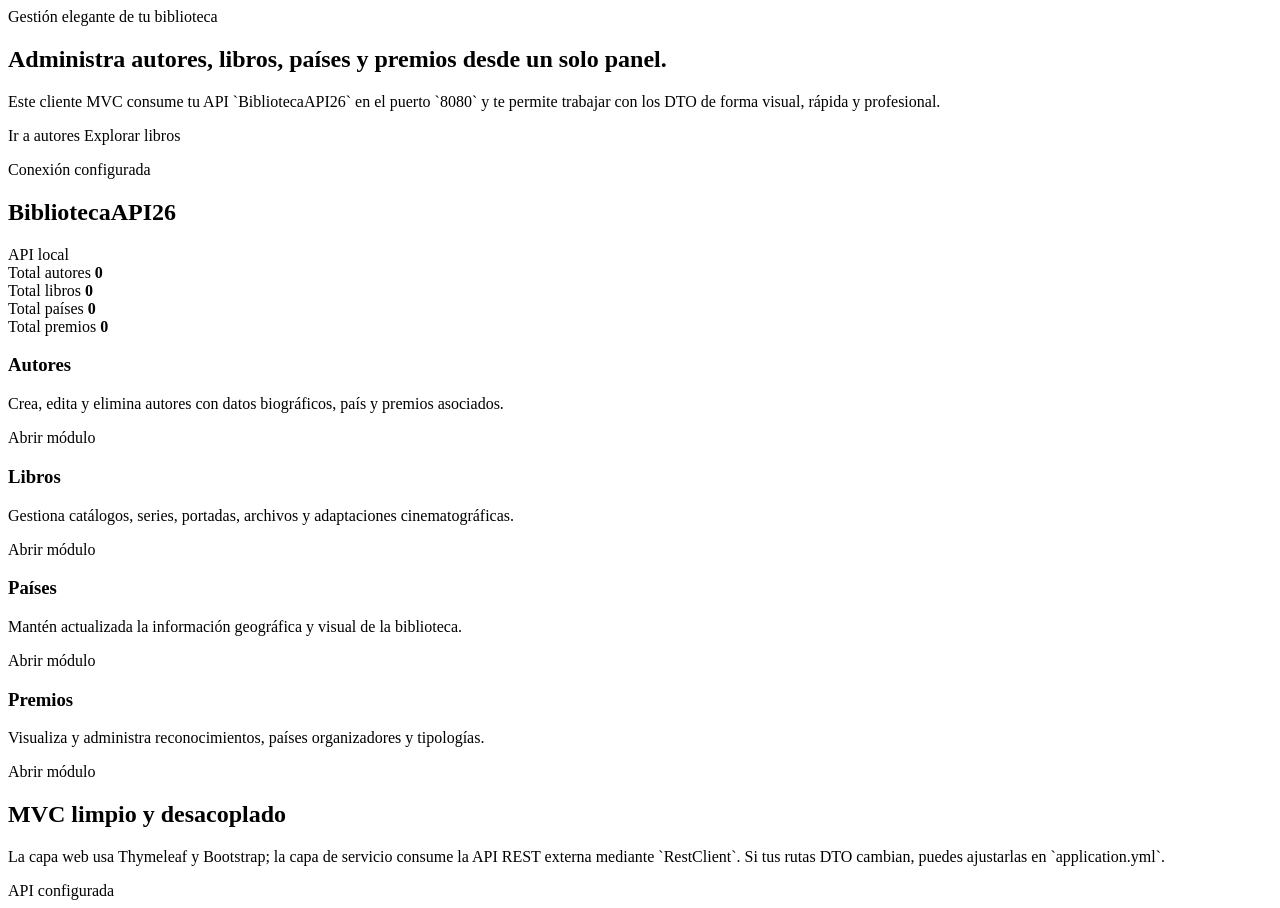
<file: target/classes/templates/index.html>
<!DOCTYPE html>
<html lang="es" xmlns:th="http://www.thymeleaf.org">
<head th:replace="~{fragments/layout :: head('Inicio')}"></head>
<body>
<nav th:replace="~{fragments/layout :: navbar('inicio')}"></nav>
<div th:replace="~{fragments/layout :: alerts}"></div>

<main class="container py-4 py-lg-5">
    <section class="hero-section p-4 p-lg-5 mb-4">
        <div class="row align-items-center g-4">
            <div class="col-lg-7">
                <span class="eyebrow mb-3 d-inline-flex align-items-center gap-2">
                    <i class="bi bi-stars"></i> Gestión elegante de tu biblioteca
                </span>
                <h1 class="display-5 fw-bold mb-3">Administra autores, libros, países y premios desde un solo panel.</h1>
                <p class="lead text-secondary mb-4">Este cliente MVC consume tu API `BibliotecaAPI26` en el puerto `8080` y te permite trabajar con los DTO de forma visual, rápida y profesional.</p>
                <div class="d-flex flex-wrap gap-3">
                    <a class="btn btn-primary btn-lg" th:href="@{/autores}"><i class="bi bi-people me-2"></i>Ir a autores</a>
                    <a class="btn btn-outline-light btn-lg text-dark" th:href="@{/libros}"><i class="bi bi-book me-2"></i>Explorar libros</a>
                </div>
            </div>
            <div class="col-lg-5">
                <div class="hero-panel p-4">
                    <div class="d-flex justify-content-between align-items-start mb-4">
                        <div>
                            <p class="text-uppercase text-secondary small mb-1">Conexión configurada</p>
                            <h2 class="h4 mb-0">BibliotecaAPI26</h2>
                        </div>
                        <span class="status-pill"><i class="bi bi-router"></i> API local</span>
                    </div>
                    <div class="metric-card metric-card-inline mb-3">
                        <span>Total autores</span>
                        <strong th:text="${autoresCount}">0</strong>
                    </div>
                    <div class="metric-card metric-card-inline mb-3">
                        <span>Total libros</span>
                        <strong th:text="${librosCount}">0</strong>
                    </div>
                    <div class="metric-card metric-card-inline mb-3">
                        <span>Total países</span>
                        <strong th:text="${paisesCount}">0</strong>
                    </div>
                    <div class="metric-card metric-card-inline">
                        <span>Total premios</span>
                        <strong th:text="${premiosCount}">0</strong>
                    </div>
                </div>
            </div>
        </div>
    </section>

    <section class="mb-4">
        <div class="row g-4">
            <div class="col-md-6 col-xl-3">
                <a class="text-decoration-none" th:href="@{/autores}">
                    <article class="feature-card h-100">
                        <div class="icon-bubble purple"><i class="bi bi-person-vcard"></i></div>
                        <h3 class="h5 mt-4 mb-2 text-dark">Autores</h3>
                        <p class="text-secondary mb-3">Crea, edita y elimina autores con datos biográficos, país y premios asociados.</p>
                        <span class="feature-link">Abrir módulo <i class="bi bi-arrow-right-short"></i></span>
                    </article>
                </a>
            </div>
            <div class="col-md-6 col-xl-3">
                <a class="text-decoration-none" th:href="@{/libros}">
                    <article class="feature-card h-100">
                        <div class="icon-bubble blue"><i class="bi bi-book-half"></i></div>
                        <h3 class="h5 mt-4 mb-2 text-dark">Libros</h3>
                        <p class="text-secondary mb-3">Gestiona catálogos, series, portadas, archivos y adaptaciones cinematográficas.</p>
                        <span class="feature-link">Abrir módulo <i class="bi bi-arrow-right-short"></i></span>
                    </article>
                </a>
            </div>
            <div class="col-md-6 col-xl-3">
                <a class="text-decoration-none" th:href="@{/paises}">
                    <article class="feature-card h-100">
                        <div class="icon-bubble emerald"><i class="bi bi-globe-europe-africa"></i></div>
                        <h3 class="h5 mt-4 mb-2 text-dark">Países</h3>
                        <p class="text-secondary mb-3">Mantén actualizada la información geográfica y visual de la biblioteca.</p>
                        <span class="feature-link">Abrir módulo <i class="bi bi-arrow-right-short"></i></span>
                    </article>
                </a>
            </div>
            <div class="col-md-6 col-xl-3">
                <a class="text-decoration-none" th:href="@{/premios}">
                    <article class="feature-card h-100">
                        <div class="icon-bubble amber"><i class="bi bi-trophy"></i></div>
                        <h3 class="h5 mt-4 mb-2 text-dark">Premios</h3>
                        <p class="text-secondary mb-3">Visualiza y administra reconocimientos, países organizadores y tipologías.</p>
                        <span class="feature-link">Abrir módulo <i class="bi bi-arrow-right-short"></i></span>
                    </article>
                </a>
            </div>
        </div>
    </section>

    <section class="info-strip p-4 p-lg-5">
        <div class="row g-3 align-items-center">
            <div class="col-lg-8">
                <h2 class="h4 mb-2">MVC limpio y desacoplado</h2>
                <p class="mb-0 text-secondary">La capa web usa Thymeleaf y Bootstrap; la capa de servicio consume la API REST externa mediante `RestClient`. Si tus rutas DTO cambian, puedes ajustarlas en `application.yml`.</p>
            </div>
            <div class="col-lg-4 text-lg-end">
                <span class="badge rounded-pill text-bg-light px-3 py-2" th:text="${apiStatus}">API configurada</span>
            </div>
        </div>
    </section>
</main>

<footer th:replace="~{fragments/layout :: footer}"></footer>
<div th:replace="~{fragments/layout :: scripts}"></div>
</body>
</html>
</file>
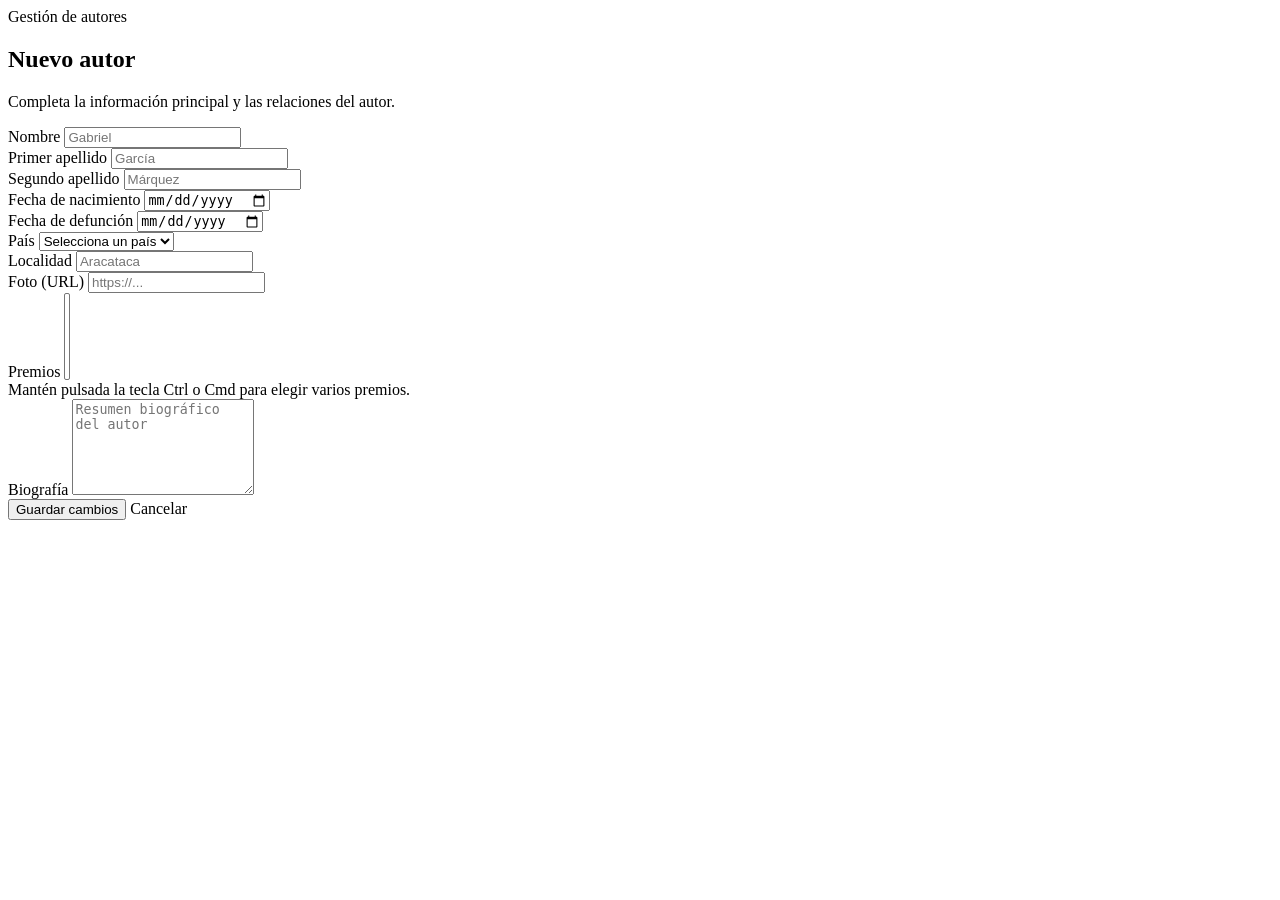
<file: target/classes/templates/autores/form.html>
<!DOCTYPE html>
<html lang="es" xmlns:th="http://www.thymeleaf.org">
<head th:replace="~{fragments/layout :: head(${pageTitle})}"></head>
<body>
<nav th:replace="~{fragments/layout :: navbar('autores')}"></nav>
<div th:replace="~{fragments/layout :: alerts}"></div>

<main class="container py-4 py-lg-5">
    <section class="form-shell mx-auto">
        <div class="form-shell-header mb-4">
            <span class="eyebrow">Gestión de autores</span>
            <h1 class="display-6 fw-bold mb-2" th:text="${pageTitle}">Nuevo autor</h1>
            <p class="text-secondary mb-0">Completa la información principal y las relaciones del autor.</p>
        </div>

        <form th:action="@{/autores/guardar}" th:object="${autorForm}" method="post" class="content-card p-4 p-lg-5">
            <input type="hidden" th:field="*{id}">

            <div class="row g-4">
                <div class="col-md-4">
                    <label class="form-label">Nombre</label>
                    <input type="text" class="form-control" th:field="*{nomAutor}" placeholder="Gabriel">
                    <div class="invalid-feedback d-block" th:if="${#fields.hasErrors('nomAutor')}" th:errors="*{nomAutor}"></div>
                </div>
                <div class="col-md-4">
                    <label class="form-label">Primer apellido</label>
                    <input type="text" class="form-control" th:field="*{apellido1}" placeholder="García">
                    <div class="invalid-feedback d-block" th:if="${#fields.hasErrors('apellido1')}" th:errors="*{apellido1}"></div>
                </div>
                <div class="col-md-4">
                    <label class="form-label">Segundo apellido</label>
                    <input type="text" class="form-control" th:field="*{apellido2}" placeholder="Márquez">
                    <div class="invalid-feedback d-block" th:if="${#fields.hasErrors('apellido2')}" th:errors="*{apellido2}"></div>
                </div>

                <div class="col-md-3">
                    <label class="form-label">Fecha de nacimiento</label>
                    <input type="date" class="form-control" th:field="*{fechaNacimiento}">
                </div>
                <div class="col-md-3">
                    <label class="form-label">Fecha de defunción</label>
                    <input type="date" class="form-control" th:field="*{fechaDefuncion}">
                </div>
                <div class="col-md-3">
                    <label class="form-label">País</label>
                    <select class="form-select" th:field="*{paisId}">
                        <option value="">Selecciona un país</option>
                        <option th:each="pais : ${paises}" th:value="${pais.id}" th:text="${pais.nomPais}"></option>
                    </select>
                </div>
                <div class="col-md-3">
                    <label class="form-label">Localidad</label>
                    <input type="text" class="form-control" th:field="*{localidad}" placeholder="Aracataca">
                    <div class="invalid-feedback d-block" th:if="${#fields.hasErrors('localidad')}" th:errors="*{localidad}"></div>
                </div>

                <div class="col-md-6">
                    <label class="form-label">Foto (URL)</label>
                    <input type="text" class="form-control" th:field="*{foto}" placeholder="https://...">
                    <div class="invalid-feedback d-block" th:if="${#fields.hasErrors('foto')}" th:errors="*{foto}"></div>
                </div>
                <div class="col-md-6">
                    <label class="form-label">Premios</label>
                    <select class="form-select" th:field="*{premioIds}" multiple size="5">
                        <option th:each="premio : ${premiosDisponibles}" th:value="${premio.id}" th:text="${premio.nomPremio}"></option>
                    </select>
                    <div class="form-text">Mantén pulsada la tecla Ctrl o Cmd para elegir varios premios.</div>
                </div>

                <div class="col-12">
                    <label class="form-label">Biografía</label>
                    <textarea class="form-control" th:field="*{biografia}" rows="6" placeholder="Resumen biográfico del autor"></textarea>
                    <div class="invalid-feedback d-block" th:if="${#fields.hasErrors('biografia')}" th:errors="*{biografia}"></div>
                </div>
            </div>

            <div class="d-flex flex-wrap gap-3 mt-4">
                <button class="btn btn-primary px-4" type="submit" th:text="${submitLabel}">Guardar cambios</button>
                <a class="btn btn-outline-secondary" th:href="@{/autores}">Cancelar</a>
            </div>
        </form>
    </section>
</main>

<footer th:replace="~{fragments/layout :: footer}"></footer>
<div th:replace="~{fragments/layout :: scripts}"></div>
</body>
</html>
</file>
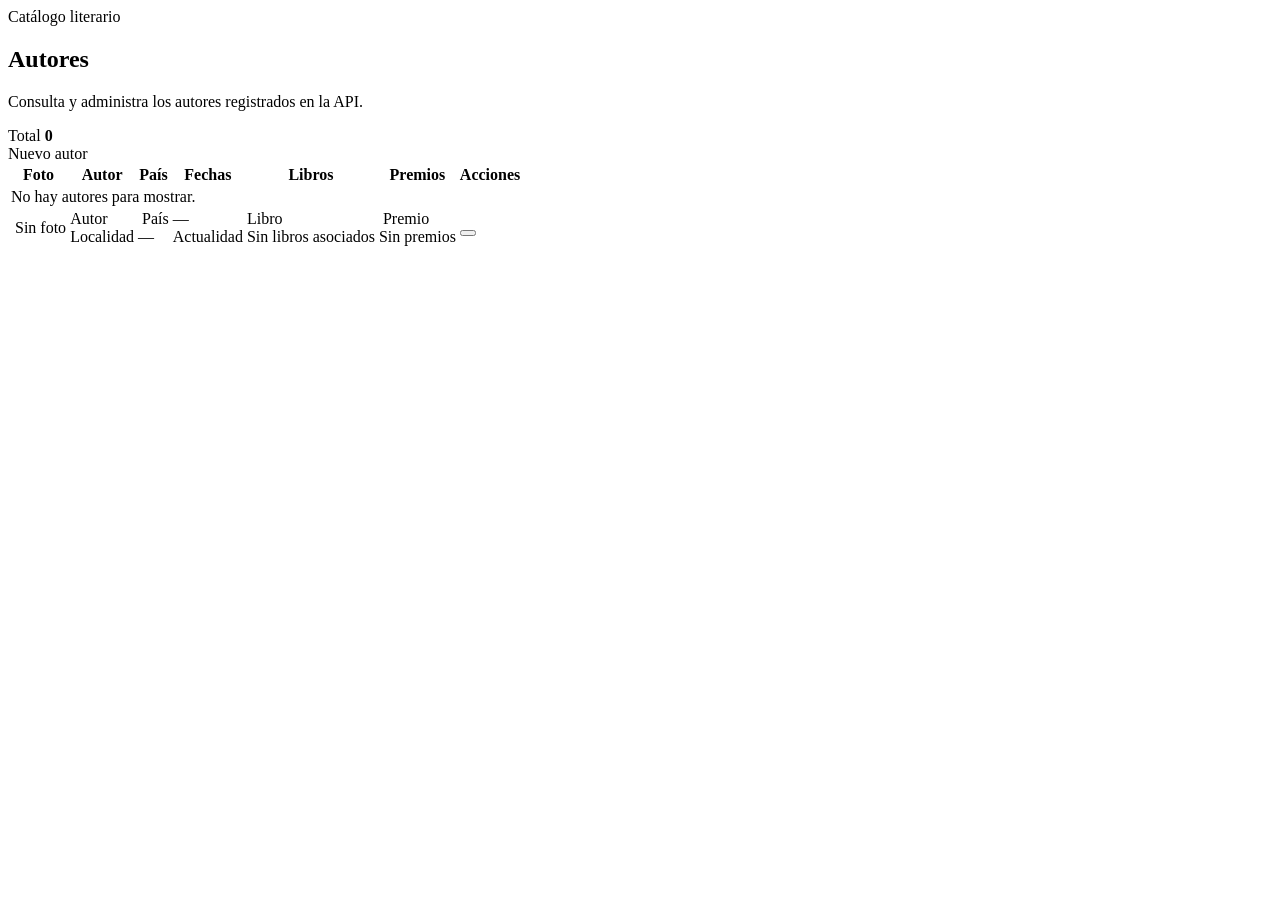
<file: target/classes/templates/autores/list.html>
<!DOCTYPE html>
<html lang="es" xmlns:th="http://www.thymeleaf.org">
<head th:replace="~{fragments/layout :: head('Autores')}"></head>
<body>
<nav th:replace="~{fragments/layout :: navbar('autores')}"></nav>
<div th:replace="~{fragments/layout :: alerts}"></div>

<main class="container py-4 py-lg-5">
    <section class="page-header mb-4">
        <div>
            <span class="eyebrow">Catálogo literario</span>
            <h1 class="display-6 fw-bold mb-2">Autores</h1>
            <p class="text-secondary mb-0">Consulta y administra los autores registrados en la API.</p>
        </div>
        <div class="d-flex gap-3 align-items-center">
            <div class="metric-card compact">
                <span>Total</span>
                <strong th:text="${totalAutores}">0</strong>
            </div>
            <a class="btn btn-primary" th:href="@{/autores/nuevo}"><i class="bi bi-plus-circle me-2"></i>Nuevo autor</a>
        </div>
    </section>

    <section class="content-card p-0 overflow-hidden">
        <div class="table-responsive">
            <table class="table table-modern align-middle mb-0">
                <thead>
                <tr>
                    <th>Foto</th>
                    <th>Autor</th>
                    <th>País</th>
                    <th>Fechas</th>
                    <th>Libros</th>
                    <th>Premios</th>
                    <th class="text-end">Acciones</th>
                </tr>
                </thead>
                <tbody>
                <tr th:if="${#lists.isEmpty(autorRows)}">
                    <td colspan="7" class="text-center py-5 text-secondary">No hay autores para mostrar.</td>
                </tr>
                <tr th:each="row : ${autorRows}">
                    <th:block th:with="autor=${row.autor}">
                    <td>
                        <img class="thumb-img thumb-autor"
                             th:if="${autor.foto != null and !#strings.isEmpty(autor.foto)}"
                             th:src="${#strings.startsWith(autor.foto, 'http') ? autor.foto : '/images/autores/' + autor.foto}"
                             th:alt="${'Foto de ' + #strings.trim((autor.nomAutor != null ? autor.nomAutor : '') + ' ' + (autor.apellido1 != null ? autor.apellido1 : ''))}">
                        <span class="text-secondary small" th:if="${autor.foto == null or #strings.isEmpty(autor.foto)}">Sin foto</span>
                    </td>
                    <td>
                        <div class="fw-semibold" th:text="${#strings.trim((autor.nomAutor != null ? autor.nomAutor : '') + ' ' + (autor.apellido1 != null ? autor.apellido1 : '') + ' ' + (autor.apellido2 != null ? autor.apellido2 : ''))}">Autor</div>
                        <div class="text-secondary small" th:text="${autor.localidad ?: 'Sin localidad'}">Localidad</div>
                    </td>
                    <td>
                        <div class="d-flex align-items-center gap-2" th:if="${autor.pais != null}">
                            <img class="thumb-img thumb-flag"
                                 th:if="${autor.pais.bandera != null and !#strings.isEmpty(autor.pais.bandera)}"
                                 th:src="${#strings.startsWith(autor.pais.bandera, 'http') ? autor.pais.bandera : '/images/paises/' + autor.pais.bandera}"
                                 th:alt="${'Bandera de ' + autor.pais.nomPais}">
                            <span th:text="${autor.pais.nomPais}">País</span>
                        </div>
                        <span th:if="${autor.pais == null}">—</span>
                    </td>
                    <td>
                        <div class="small" th:text="${autor.fechaNacimiento != null ? autor.fechaNacimiento : '—'}">—</div>
                        <div class="small text-secondary" th:text="${autor.fechaDefuncion != null ? autor.fechaDefuncion : 'Actualidad'}">Actualidad</div>
                    </td>
                    <td>
                        <div class="small mb-1" th:each="libro : ${row.librosOrdenados}">
                            <span class="fw-semibold" th:text="${libro.nomLibro}">Libro</span>
                            <span class="text-secondary" th:text="${libro.ano != null ? ' (' + libro.ano + ')' : ''}"></span>
                        </div>
                        <span class="text-secondary small" th:if="${#lists.isEmpty(row.librosOrdenados)}">Sin libros asociados</span>
                    </td>
                    <td>
                        <div class="small mb-1" th:each="premioOrdenado : ${row.premiosOrdenados}">
                            <img class="thumb-img thumb-logo me-2"
                                 th:if="${premioOrdenado.logotipo != null and !#strings.isEmpty(premioOrdenado.logotipo)}"
                                 th:src="${#strings.startsWith(premioOrdenado.logotipo, 'http') ? premioOrdenado.logotipo : '/images/premios/' + premioOrdenado.logotipo}"
                                 th:alt="${'Logo de ' + premioOrdenado.nomPremio}">
                            <span class="fw-semibold" th:text="${premioOrdenado.nomPremio}">Premio</span>
                            <span class="text-secondary" th:text="${premioOrdenado.anyo != null ? ' (' + premioOrdenado.anyo + ')' : ''}"></span>
                        </div>
                        <span class="text-secondary small" th:if="${#lists.isEmpty(row.premiosOrdenados)}">Sin premios</span>
                    </td>
                    <td>
                        <div class="d-flex justify-content-end gap-2">
                            <a class="btn btn-sm btn-outline-primary" th:href="@{/autores/{id}/editar(id=${autor.id})}"><i class="bi bi-pencil-square"></i></a>
                            <form th:action="@{/autores/{id}/eliminar(id=${autor.id})}" method="post" onsubmit="return confirm('¿Seguro que quieres eliminar este autor?');">
                                <button class="btn btn-sm btn-outline-danger" type="submit"><i class="bi bi-trash3"></i></button>
                            </form>
                        </div>
                    </td>
                    </th:block>
                </tr>
                </tbody>
            </table>
        </div>
    </section>
</main>

<footer th:replace="~{fragments/layout :: footer}"></footer>
<div th:replace="~{fragments/layout :: scripts}"></div>
</body>
</html>
</file>
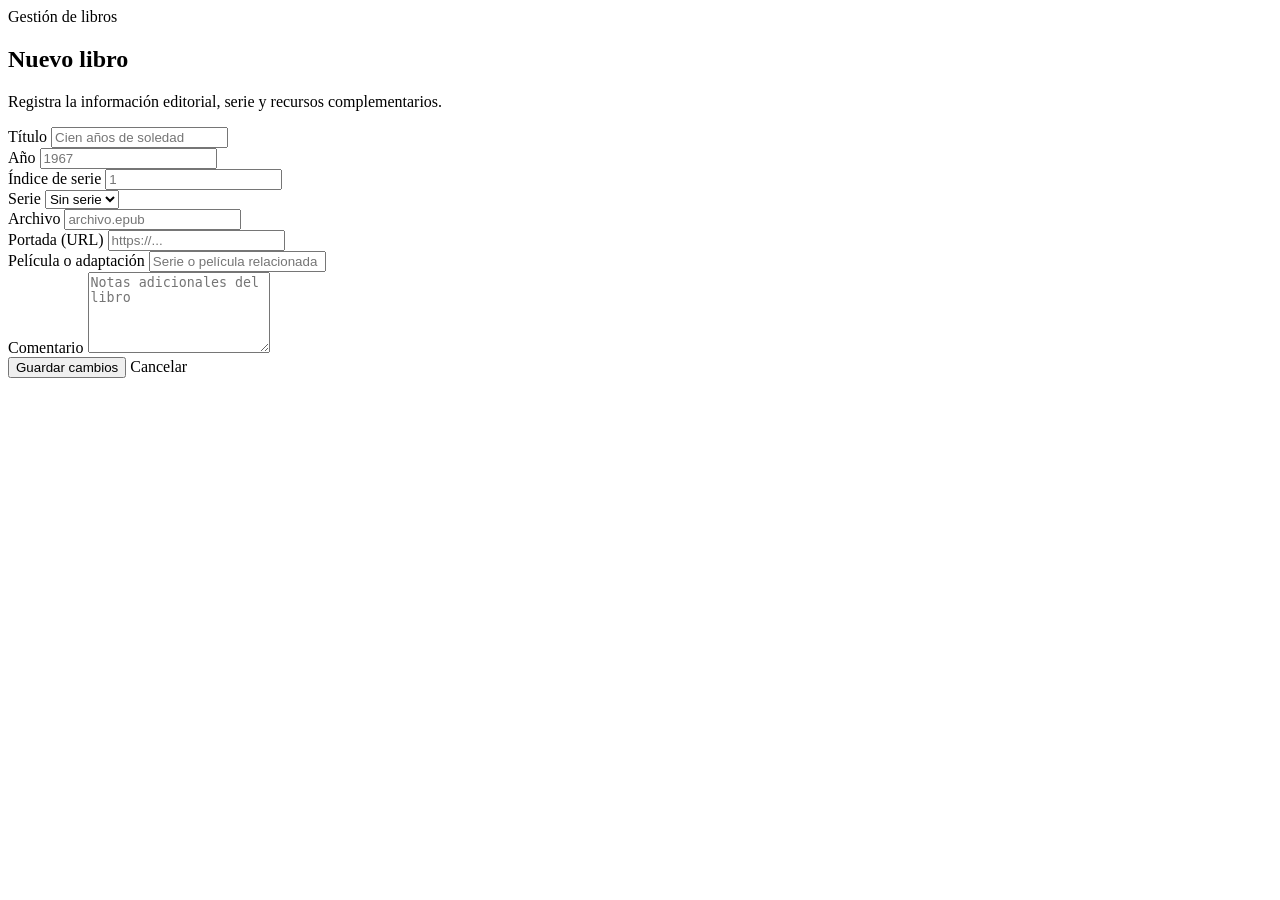
<file: target/classes/templates/libros/form.html>
<!DOCTYPE html>
<html lang="es" xmlns:th="http://www.thymeleaf.org">
<head th:replace="~{fragments/layout :: head(${pageTitle})}"></head>
<body>
<nav th:replace="~{fragments/layout :: navbar('libros')}"></nav>
<div th:replace="~{fragments/layout :: alerts}"></div>

<main class="container py-4 py-lg-5">
    <section class="form-shell mx-auto">
        <div class="form-shell-header mb-4">
            <span class="eyebrow">Gestión de libros</span>
            <h1 class="display-6 fw-bold mb-2" th:text="${pageTitle}">Nuevo libro</h1>
            <p class="text-secondary mb-0">Registra la información editorial, serie y recursos complementarios.</p>
        </div>

        <form th:action="@{/libros/guardar}" th:object="${libroForm}" method="post" class="content-card p-4 p-lg-5">
            <input type="hidden" th:field="*{id}">

            <div class="row g-4">
                <div class="col-md-7">
                    <label class="form-label">Título</label>
                    <input type="text" class="form-control" th:field="*{nomLibro}" placeholder="Cien años de soledad">
                    <div class="invalid-feedback d-block" th:if="${#fields.hasErrors('nomLibro')}" th:errors="*{nomLibro}"></div>
                </div>
                <div class="col-md-2">
                    <label class="form-label">Año</label>
                    <input type="number" class="form-control" th:field="*{ano}" placeholder="1967">
                    <div class="invalid-feedback d-block" th:if="${#fields.hasErrors('ano')}" th:errors="*{ano}"></div>
                </div>
                <div class="col-md-3">
                    <label class="form-label">Índice de serie</label>
                    <input type="number" class="form-control" th:field="*{indiceSerie}" placeholder="1">
                    <div class="invalid-feedback d-block" th:if="${#fields.hasErrors('indiceSerie')}" th:errors="*{indiceSerie}"></div>
                </div>

                <div class="col-md-6">
                    <label class="form-label">Serie</label>
                    <select class="form-select" th:field="*{serieId}">
                        <option value="">Sin serie</option>
                        <option th:each="serie : ${series}" th:value="${serie.id}" th:text="${serie.denominacion}"></option>
                    </select>
                </div>
                <div class="col-md-6">
                    <label class="form-label">Archivo</label>
                    <input type="text" class="form-control" th:field="*{nomArchivo}" placeholder="archivo.epub">
                    <div class="invalid-feedback d-block" th:if="${#fields.hasErrors('nomArchivo')}" th:errors="*{nomArchivo}"></div>
                </div>

                <div class="col-md-6">
                    <label class="form-label">Portada (URL)</label>
                    <input type="text" class="form-control" th:field="*{portada}" placeholder="https://...">
                    <div class="invalid-feedback d-block" th:if="${#fields.hasErrors('portada')}" th:errors="*{portada}"></div>
                </div>
                <div class="col-md-6">
                    <label class="form-label">Película o adaptación</label>
                    <input type="text" class="form-control" th:field="*{pelicula}" placeholder="Serie o película relacionada">
                    <div class="invalid-feedback d-block" th:if="${#fields.hasErrors('pelicula')}" th:errors="*{pelicula}"></div>
                </div>

                <div class="col-12">
                    <label class="form-label">Comentario</label>
                    <textarea class="form-control" th:field="*{comentario}" rows="5" placeholder="Notas adicionales del libro"></textarea>
                    <div class="invalid-feedback d-block" th:if="${#fields.hasErrors('comentario')}" th:errors="*{comentario}"></div>
                </div>
            </div>

            <div class="d-flex flex-wrap gap-3 mt-4">
                <button class="btn btn-primary px-4" type="submit" th:text="${submitLabel}">Guardar cambios</button>
                <a class="btn btn-outline-secondary" th:href="@{/libros}">Cancelar</a>
            </div>
        </form>
    </section>
</main>

<footer th:replace="~{fragments/layout :: footer}"></footer>
<div th:replace="~{fragments/layout :: scripts}"></div>
</body>
</html>
</file>
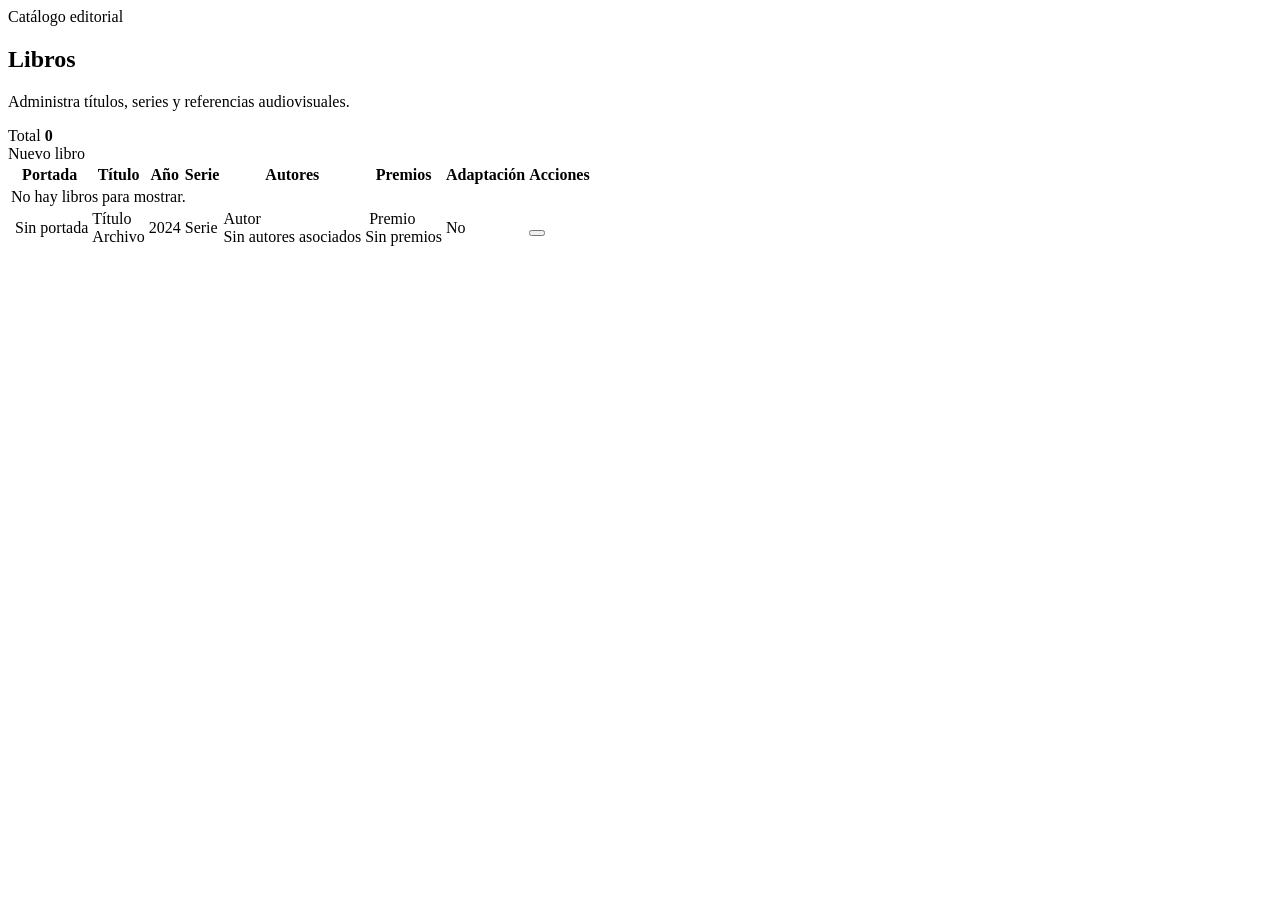
<file: target/classes/templates/libros/list.html>
<!DOCTYPE html>
<html lang="es" xmlns:th="http://www.thymeleaf.org">
<head th:replace="~{fragments/layout :: head('Libros')}"></head>
<body>
<nav th:replace="~{fragments/layout :: navbar('libros')}"></nav>
<div th:replace="~{fragments/layout :: alerts}"></div>

<main class="container py-4 py-lg-5">
    <section class="page-header mb-4">
        <div>
            <span class="eyebrow">Catálogo editorial</span>
            <h1 class="display-6 fw-bold mb-2">Libros</h1>
            <p class="text-secondary mb-0">Administra títulos, series y referencias audiovisuales.</p>
        </div>
        <div class="d-flex gap-3 align-items-center">
            <div class="metric-card compact">
                <span>Total</span>
                <strong th:text="${totalLibros}">0</strong>
            </div>
            <a class="btn btn-primary" th:href="@{/libros/nuevo}"><i class="bi bi-plus-circle me-2"></i>Nuevo libro</a>
        </div>
    </section>

    <section class="content-card p-0 overflow-hidden">
        <div class="table-responsive">
            <table class="table table-modern align-middle mb-0">
                <thead>
                <tr>
                    <th>Portada</th>
                    <th>Título</th>
                    <th>Año</th>
                    <th>Serie</th>
                    <th>Autores</th>
                    <th>Premios</th>
                    <th>Adaptación</th>
                    <th class="text-end">Acciones</th>
                </tr>
                </thead>
                <tbody>
                <tr th:if="${#lists.isEmpty(libroRows)}">
                    <td colspan="8" class="text-center py-5 text-secondary">No hay libros para mostrar.</td>
                </tr>
                <tr th:each="row : ${libroRows}" th:with="libro=${row.libro}">
                    <td>
                        <img class="thumb-img thumb-cover"
                             th:if="${libro.portada != null and !#strings.isEmpty(libro.portada)}"
                             th:src="${#strings.startsWith(libro.portada, 'http') ? libro.portada : '/images/libros/' + libro.portada}"
                             th:alt="${'Portada de ' + libro.nomLibro}">
                        <span class="text-secondary small" th:if="${libro.portada == null or #strings.isEmpty(libro.portada)}">Sin portada</span>
                    </td>
                    <td>
                        <div class="fw-semibold" th:text="${libro.nomLibro}">Título</div>
                        <div class="text-secondary small" th:text="${libro.nomArchivo ?: 'Sin archivo asociado'}">Archivo</div>
                    </td>
                    <td th:text="${libro.ano ?: '—'}">2024</td>
                    <td>
                        <div th:text="${libro.serie != null ? libro.serie.denominacion : 'Sin serie'}">Serie</div>
                        <div class="text-secondary small" th:text="${libro.indiceSerie != null ? 'Volumen ' + libro.indiceSerie : ''}"></div>
                    </td>
                    <td>
                        <div class="small mb-1" th:each="autor : ${row.autoresOrdenados}">
                            <span class="fw-semibold" th:text="${#strings.trim((autor.nomAutor != null ? autor.nomAutor : '') + ' ' + (autor.apellido1 != null ? autor.apellido1 : '') + ' ' + (autor.apellido2 != null ? autor.apellido2 : ''))}">Autor</span>
                        </div>
                        <span class="text-secondary small" th:if="${#lists.isEmpty(row.autoresOrdenados)}">Sin autores asociados</span>
                    </td>
                    <td>
                        <div class="small mb-1" th:each="premio : ${row.premiosOrdenados}">
                            <img class="thumb-img thumb-logo me-2"
                                 th:if="${premio.logotipo != null and !#strings.isEmpty(premio.logotipo)}"
                                 th:src="${#strings.startsWith(premio.logotipo, 'http') ? premio.logotipo : '/images/premios/' + premio.logotipo}"
                                 th:alt="${'Logo de ' + premio.nomPremio}">
                            <span class="fw-semibold" th:text="${premio.nomPremio}">Premio</span>
                            <span class="text-secondary" th:text="${premio.anyo != null ? ' (' + premio.anyo + ')' : ''}"></span>
                        </div>
                        <span class="text-secondary small" th:if="${#lists.isEmpty(row.premiosOrdenados)}">Sin premios</span>
                    </td>
                    <td th:text="${libro.pelicula ?: 'No'}">No</td>
                    <td>
                        <div class="d-flex justify-content-end gap-2">
                            <a class="btn btn-sm btn-outline-primary" th:href="@{/libros/{id}/editar(id=${libro.id})}"><i class="bi bi-pencil-square"></i></a>
                            <form th:action="@{/libros/{id}/eliminar(id=${libro.id})}" method="post" onsubmit="return confirm('¿Seguro que quieres eliminar este libro?');">
                                <button class="btn btn-sm btn-outline-danger" type="submit"><i class="bi bi-trash3"></i></button>
                            </form>
                        </div>
                    </td>
                </tr>
                </tbody>
            </table>
        </div>
    </section>
</main>

<footer th:replace="~{fragments/layout :: footer}"></footer>
<div th:replace="~{fragments/layout :: scripts}"></div>
</body>
</html>
</file>
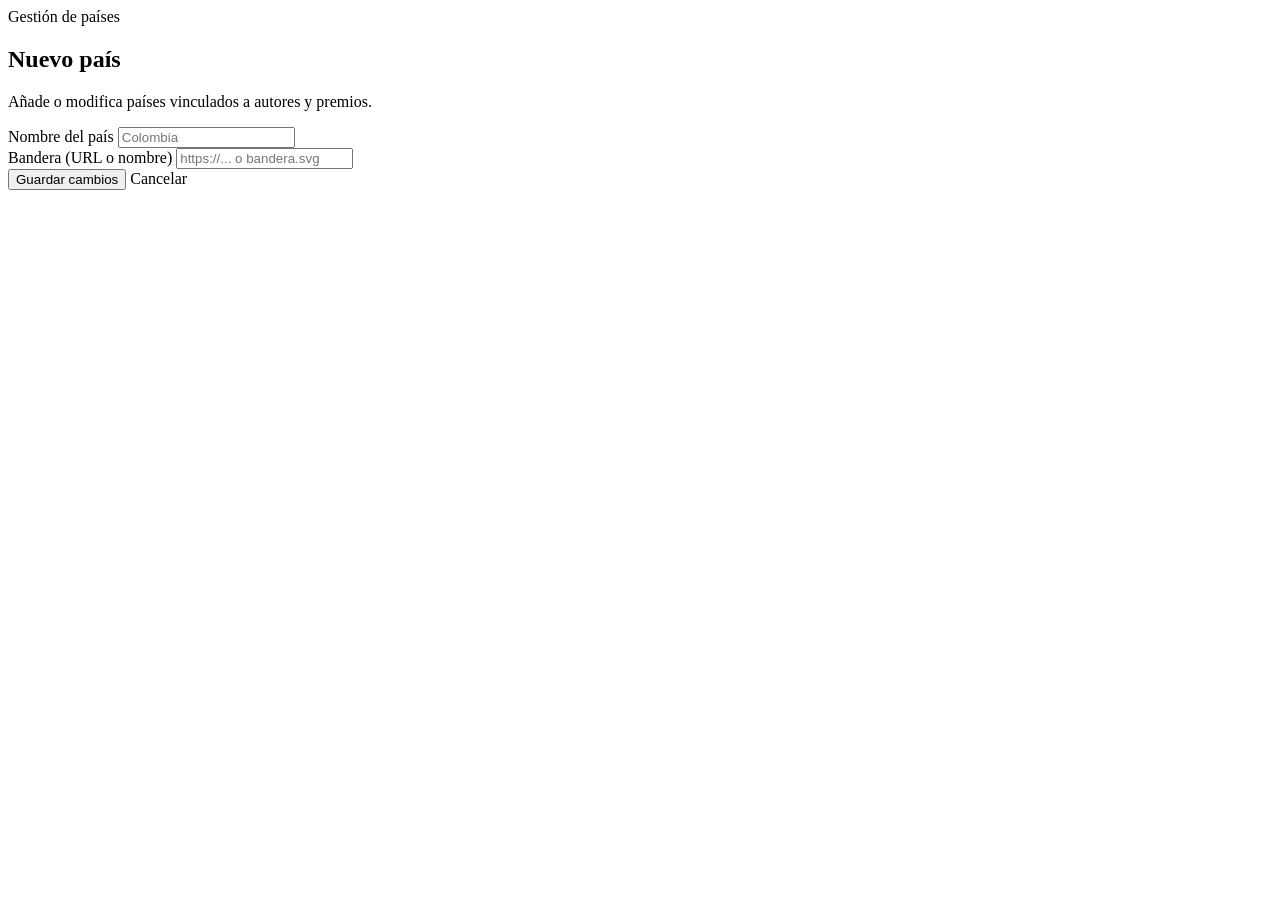
<file: target/classes/templates/paises/form.html>
<!DOCTYPE html>
<html lang="es" xmlns:th="http://www.thymeleaf.org">
<head th:replace="~{fragments/layout :: head(${pageTitle})}"></head>
<body>
<nav th:replace="~{fragments/layout :: navbar('paises')}"></nav>
<div th:replace="~{fragments/layout :: alerts}"></div>

<main class="container py-4 py-lg-5">
    <section class="form-shell mx-auto">
        <div class="form-shell-header mb-4">
            <span class="eyebrow">Gestión de países</span>
            <h1 class="display-6 fw-bold mb-2" th:text="${pageTitle}">Nuevo país</h1>
            <p class="text-secondary mb-0">Añade o modifica países vinculados a autores y premios.</p>
        </div>

        <form th:action="@{/paises/guardar}" th:object="${paisForm}" method="post" class="content-card p-4 p-lg-5">
            <input type="hidden" th:field="*{id}">

            <div class="row g-4">
                <div class="col-md-6">
                    <label class="form-label">Nombre del país</label>
                    <input type="text" class="form-control" th:field="*{nomPais}" placeholder="Colombia">
                    <div class="invalid-feedback d-block" th:if="${#fields.hasErrors('nomPais')}" th:errors="*{nomPais}"></div>
                </div>
                <div class="col-md-6">
                    <label class="form-label">Bandera (URL o nombre)</label>
                    <input type="text" class="form-control" th:field="*{bandera}" placeholder="https://... o bandera.svg">
                    <div class="invalid-feedback d-block" th:if="${#fields.hasErrors('bandera')}" th:errors="*{bandera}"></div>
                </div>
            </div>

            <div class="d-flex flex-wrap gap-3 mt-4">
                <button class="btn btn-primary px-4" type="submit" th:text="${submitLabel}">Guardar cambios</button>
                <a class="btn btn-outline-secondary" th:href="@{/paises}">Cancelar</a>
            </div>
        </form>
    </section>
</main>

<footer th:replace="~{fragments/layout :: footer}"></footer>
<div th:replace="~{fragments/layout :: scripts}"></div>
</body>
</html>
</file>
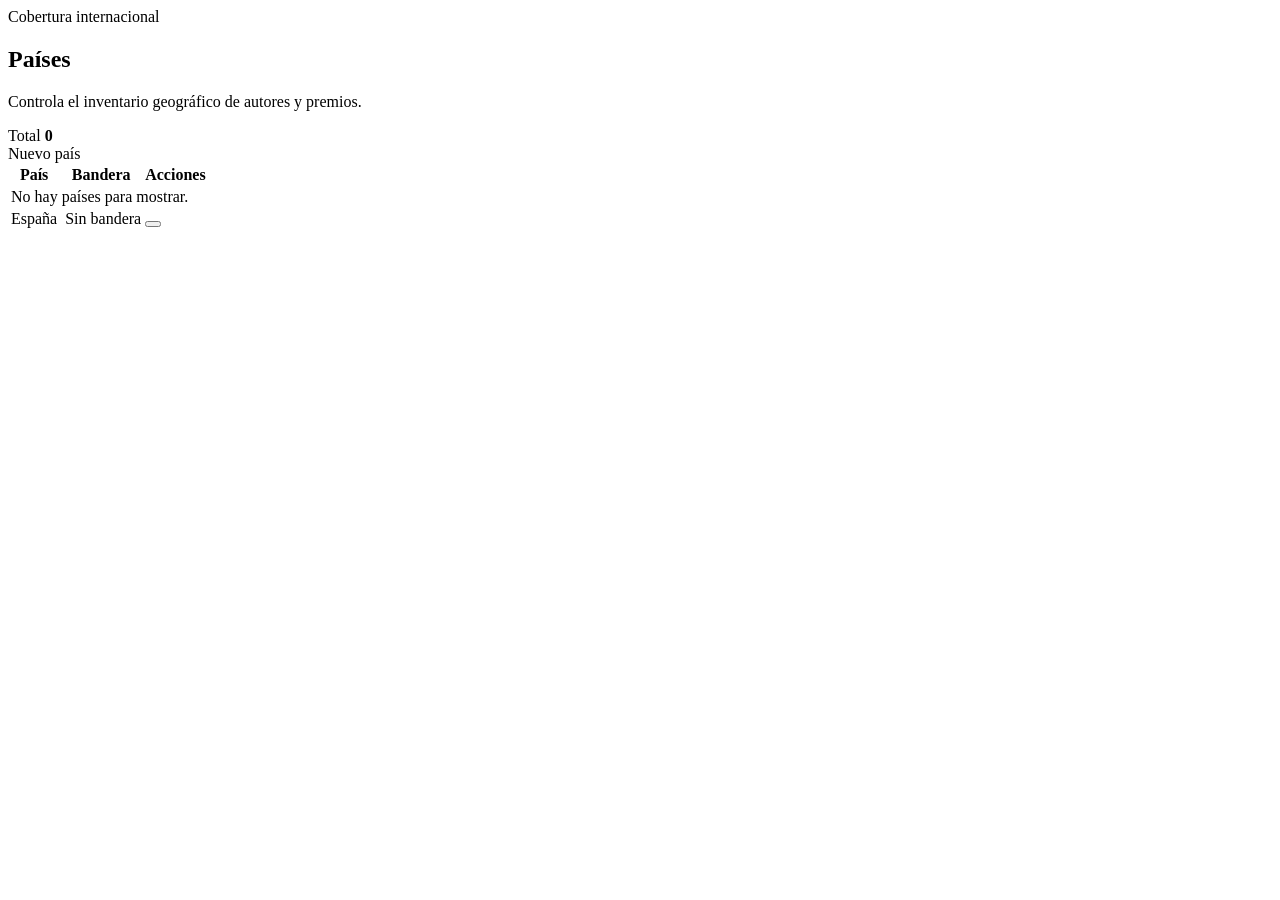
<file: target/classes/templates/paises/list.html>
<!DOCTYPE html>
<html lang="es" xmlns:th="http://www.thymeleaf.org">
<head th:replace="~{fragments/layout :: head('Países')}"></head>
<body>
<nav th:replace="~{fragments/layout :: navbar('paises')}"></nav>
<div th:replace="~{fragments/layout :: alerts}"></div>

<main class="container py-4 py-lg-5">
    <section class="page-header mb-4">
        <div>
            <span class="eyebrow">Cobertura internacional</span>
            <h1 class="display-6 fw-bold mb-2">Países</h1>
            <p class="text-secondary mb-0">Controla el inventario geográfico de autores y premios.</p>
        </div>
        <div class="d-flex gap-3 align-items-center">
            <div class="metric-card compact">
                <span>Total</span>
                <strong th:text="${totalPaises}">0</strong>
            </div>
            <a class="btn btn-primary" th:href="@{/paises/nuevo}"><i class="bi bi-plus-circle me-2"></i>Nuevo país</a>
        </div>
    </section>

    <section class="content-card p-0 overflow-hidden">
        <div class="table-responsive">
            <table class="table table-modern align-middle mb-0">
                <thead>
                <tr>
                    <th>País</th>
                    <th>Bandera</th>
                    <th class="text-end">Acciones</th>
                </tr>
                </thead>
                <tbody>
                <tr th:if="${#lists.isEmpty(paises)}">
                    <td colspan="3" class="text-center py-5 text-secondary">No hay países para mostrar.</td>
                </tr>
                <tr th:each="pais : ${paises}">
                    <td class="fw-semibold" th:text="${pais.nomPais}">España</td>
                    <td>
                        <img class="thumb-img thumb-flag"
                             th:if="${pais.bandera != null and !#strings.isEmpty(pais.bandera)}"
                             th:src="${#strings.startsWith(pais.bandera, 'http') ? pais.bandera : '/images/paises/' + pais.bandera}"
                             th:alt="${'Bandera de ' + pais.nomPais}">
                        <span class="text-secondary small" th:if="${pais.bandera == null or #strings.isEmpty(pais.bandera)}">Sin bandera</span>
                    </td>
                    <td>
                        <div class="d-flex justify-content-end gap-2">
                            <a class="btn btn-sm btn-outline-primary" th:href="@{/paises/{id}/editar(id=${pais.id})}"><i class="bi bi-pencil-square"></i></a>
                            <form th:action="@{/paises/{id}/eliminar(id=${pais.id})}" method="post" onsubmit="return confirm('¿Seguro que quieres eliminar este país?');">
                                <button class="btn btn-sm btn-outline-danger" type="submit"><i class="bi bi-trash3"></i></button>
                            </form>
                        </div>
                    </td>
                </tr>
                </tbody>
            </table>
        </div>
    </section>
</main>

<footer th:replace="~{fragments/layout :: footer}"></footer>
<div th:replace="~{fragments/layout :: scripts}"></div>
</body>
</html>
</file>
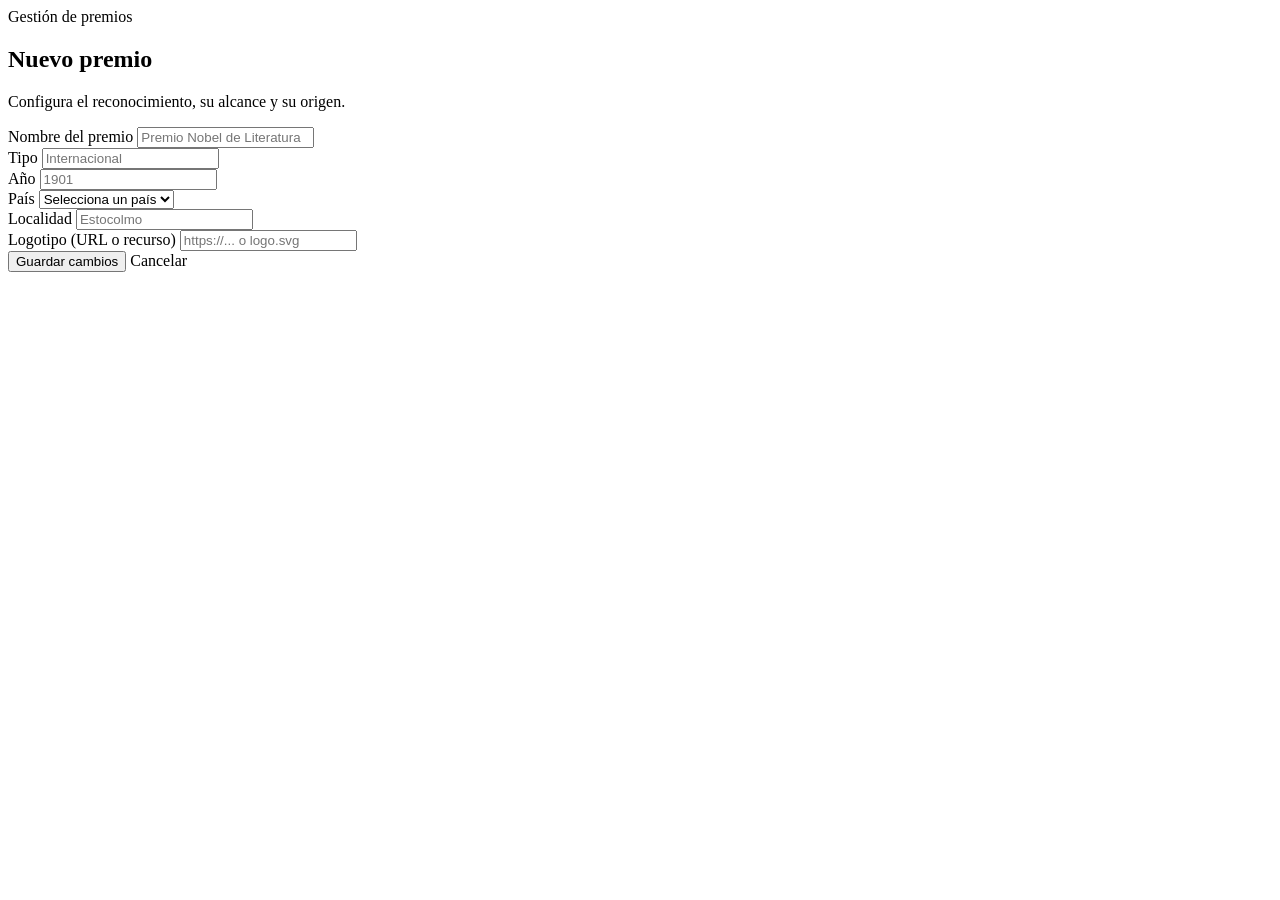
<file: target/classes/templates/premios/form.html>
<!DOCTYPE html>
<html lang="es" xmlns:th="http://www.thymeleaf.org">
<head th:replace="~{fragments/layout :: head(${pageTitle})}"></head>
<body>
<nav th:replace="~{fragments/layout :: navbar('premios')}"></nav>
<div th:replace="~{fragments/layout :: alerts}"></div>

<main class="container py-4 py-lg-5">
    <section class="form-shell mx-auto">
        <div class="form-shell-header mb-4">
            <span class="eyebrow">Gestión de premios</span>
            <h1 class="display-6 fw-bold mb-2" th:text="${pageTitle}">Nuevo premio</h1>
            <p class="text-secondary mb-0">Configura el reconocimiento, su alcance y su origen.</p>
        </div>

        <form th:action="@{/premios/guardar}" th:object="${premioForm}" method="post" class="content-card p-4 p-lg-5">
            <input type="hidden" th:field="*{id}">

            <div class="row g-4">
                <div class="col-md-6">
                    <label class="form-label">Nombre del premio</label>
                    <input type="text" class="form-control" th:field="*{nomPremio}" placeholder="Premio Nobel de Literatura">
                    <div class="invalid-feedback d-block" th:if="${#fields.hasErrors('nomPremio')}" th:errors="*{nomPremio}"></div>
                </div>
                <div class="col-md-3">
                    <label class="form-label">Tipo</label>
                    <input type="text" class="form-control" th:field="*{tipo}" placeholder="Internacional">
                    <div class="invalid-feedback d-block" th:if="${#fields.hasErrors('tipo')}" th:errors="*{tipo}"></div>
                </div>
                <div class="col-md-3">
                    <label class="form-label">Año</label>
                    <input type="number" class="form-control" th:field="*{anyo}" placeholder="1901">
                    <div class="invalid-feedback d-block" th:if="${#fields.hasErrors('anyo')}" th:errors="*{anyo}"></div>
                </div>

                <div class="col-md-6">
                    <label class="form-label">País</label>
                    <select class="form-select" th:field="*{paisId}">
                        <option value="">Selecciona un país</option>
                        <option th:each="pais : ${paises}" th:value="${pais.id}" th:text="${pais.nomPais}"></option>
                    </select>
                </div>
                <div class="col-md-6">
                    <label class="form-label">Localidad</label>
                    <input type="text" class="form-control" th:field="*{localidad}" placeholder="Estocolmo">
                    <div class="invalid-feedback d-block" th:if="${#fields.hasErrors('localidad')}" th:errors="*{localidad}"></div>
                </div>

                <div class="col-12">
                    <label class="form-label">Logotipo (URL o recurso)</label>
                    <input type="text" class="form-control" th:field="*{logotipo}" placeholder="https://... o logo.svg">
                    <div class="invalid-feedback d-block" th:if="${#fields.hasErrors('logotipo')}" th:errors="*{logotipo}"></div>
                </div>
            </div>

            <div class="d-flex flex-wrap gap-3 mt-4">
                <button class="btn btn-primary px-4" type="submit" th:text="${submitLabel}">Guardar cambios</button>
                <a class="btn btn-outline-secondary" th:href="@{/premios}">Cancelar</a>
            </div>
        </form>
    </section>
</main>

<footer th:replace="~{fragments/layout :: footer}"></footer>
<div th:replace="~{fragments/layout :: scripts}"></div>
</body>
</html>
</file>
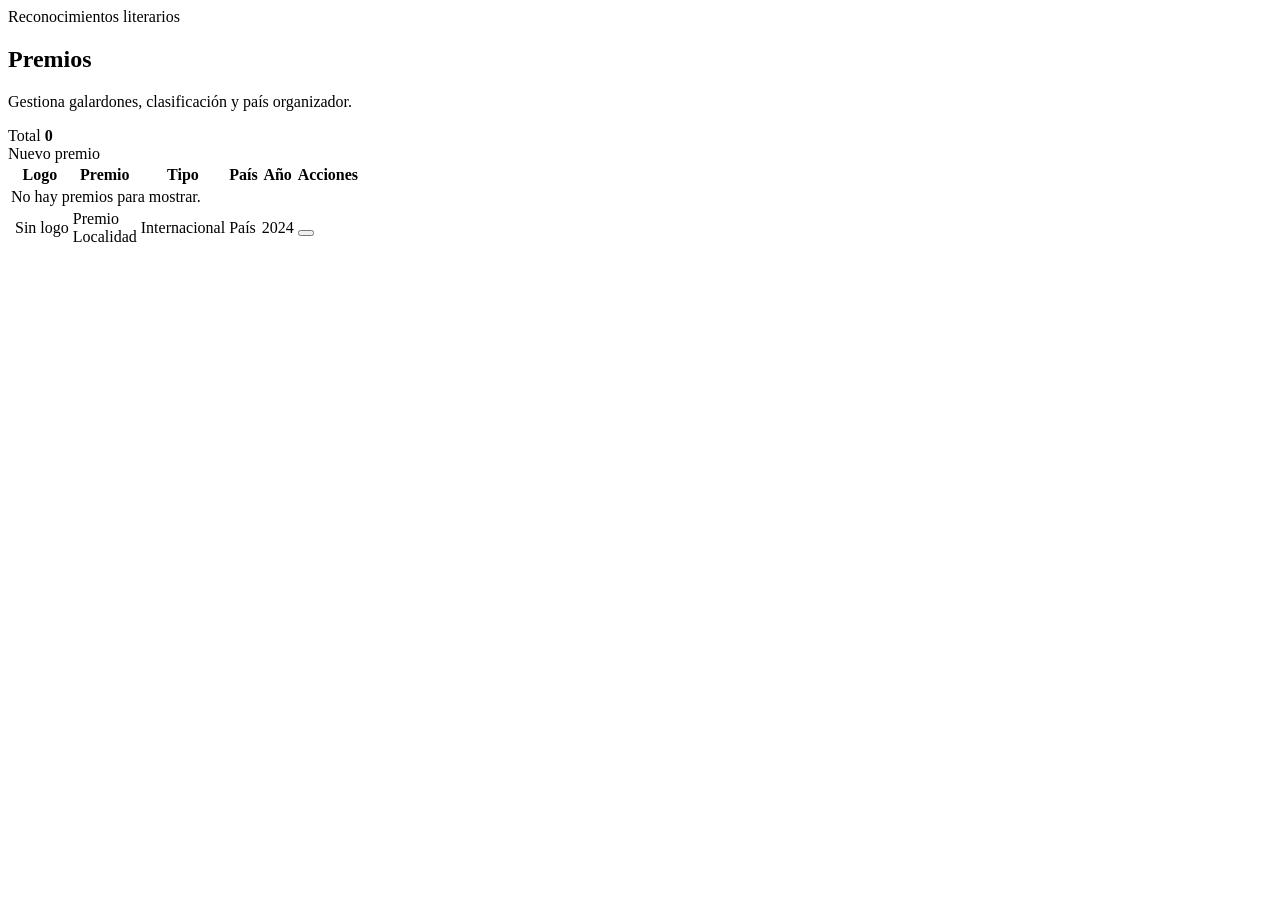
<file: target/classes/templates/premios/list.html>
<!DOCTYPE html>
<html lang="es" xmlns:th="http://www.thymeleaf.org">
<head th:replace="~{fragments/layout :: head('Premios')}"></head>
<body>
<nav th:replace="~{fragments/layout :: navbar('premios')}"></nav>
<div th:replace="~{fragments/layout :: alerts}"></div>

<main class="container py-4 py-lg-5">
    <section class="page-header mb-4">
        <div>
            <span class="eyebrow">Reconocimientos literarios</span>
            <h1 class="display-6 fw-bold mb-2">Premios</h1>
            <p class="text-secondary mb-0">Gestiona galardones, clasificación y país organizador.</p>
        </div>
        <div class="d-flex gap-3 align-items-center">
            <div class="metric-card compact">
                <span>Total</span>
                <strong th:text="${totalPremios}">0</strong>
            </div>
            <a class="btn btn-primary" th:href="@{/premios/nuevo}"><i class="bi bi-plus-circle me-2"></i>Nuevo premio</a>
        </div>
    </section>

    <section class="content-card p-0 overflow-hidden">
        <div class="table-responsive">
            <table class="table table-modern align-middle mb-0">
                <thead>
                <tr>
                    <th>Logo</th>
                    <th>Premio</th>
                    <th>Tipo</th>
                    <th>País</th>
                    <th>Año</th>
                    <th class="text-end">Acciones</th>
                </tr>
                </thead>
                <tbody>
                <tr th:if="${#lists.isEmpty(premios)}">
                    <td colspan="6" class="text-center py-5 text-secondary">No hay premios para mostrar.</td>
                </tr>
                <tr th:each="premio : ${premios}">
                    <td>
                        <img class="thumb-img thumb-logo"
                             th:if="${premio.logotipo != null and !#strings.isEmpty(premio.logotipo)}"
                             th:src="${#strings.startsWith(premio.logotipo, 'http') ? premio.logotipo : '/images/premios/' + premio.logotipo}"
                             th:alt="${'Logo de ' + premio.nomPremio}">
                        <span class="text-secondary small" th:if="${premio.logotipo == null or #strings.isEmpty(premio.logotipo)}">Sin logo</span>
                    </td>
                    <td>
                        <div class="fw-semibold" th:text="${premio.nomPremio}">Premio</div>
                        <div class="text-secondary small" th:text="${premio.localidad ?: 'Sin localidad'}">Localidad</div>
                    </td>
                    <td th:text="${premio.tipo}">Internacional</td>
                    <td th:text="${premio.pais != null ? premio.pais.nomPais : '—'}">País</td>
                    <td th:text="${premio.anyo ?: '—'}">2024</td>
                    <td>
                        <div class="d-flex justify-content-end gap-2">
                            <a class="btn btn-sm btn-outline-primary" th:href="@{/premios/{id}/editar(id=${premio.id})}"><i class="bi bi-pencil-square"></i></a>
                            <form th:action="@{/premios/{id}/eliminar(id=${premio.id})}" method="post" onsubmit="return confirm('¿Seguro que quieres eliminar este premio?');">
                                <button class="btn btn-sm btn-outline-danger" type="submit"><i class="bi bi-trash3"></i></button>
                            </form>
                        </div>
                    </td>
                </tr>
                </tbody>
            </table>
        </div>
    </section>
</main>

<footer th:replace="~{fragments/layout :: footer}"></footer>
<div th:replace="~{fragments/layout :: scripts}"></div>
</body>
</html>
</file>
